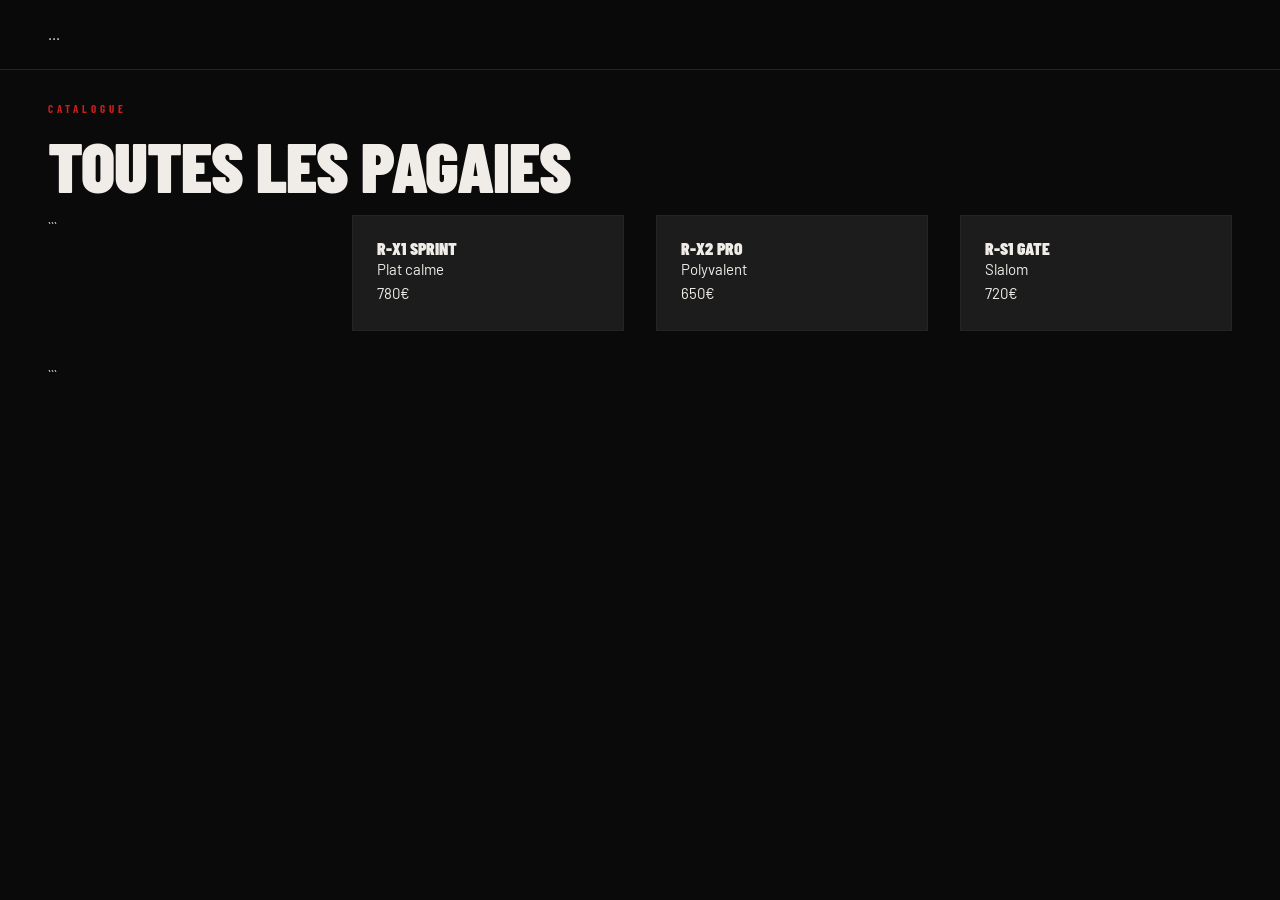
<file: catalogue.html>
<!DOCTYPE html>

<html lang="fr">
<head>
  <meta charset="UTF-8">
  <title>Catalogue — Raab</title>
  <link rel="stylesheet" href="style.css">
</head>
<body>

<nav>...</nav>

<section class="section">
  <div class="section-label">Catalogue</div>
  <h1 class="section-title">Toutes les pagaies</h1>

  <div class="catalog-grid">

```
<div class="product-card">
  <h3>R-X1 Sprint</h3>
  <p>Plat calme</p>
  <span>780€</span>
</div>

<div class="product-card">
  <h3>R-X2 Pro</h3>
  <p>Polyvalent</p>
  <span>650€</span>
</div>

<div class="product-card">
  <h3>R-S1 Gate</h3>
  <p>Slalom</p>
  <span>720€</span>
</div>
```

  </div>
</section>

</body>
</html>
</file>
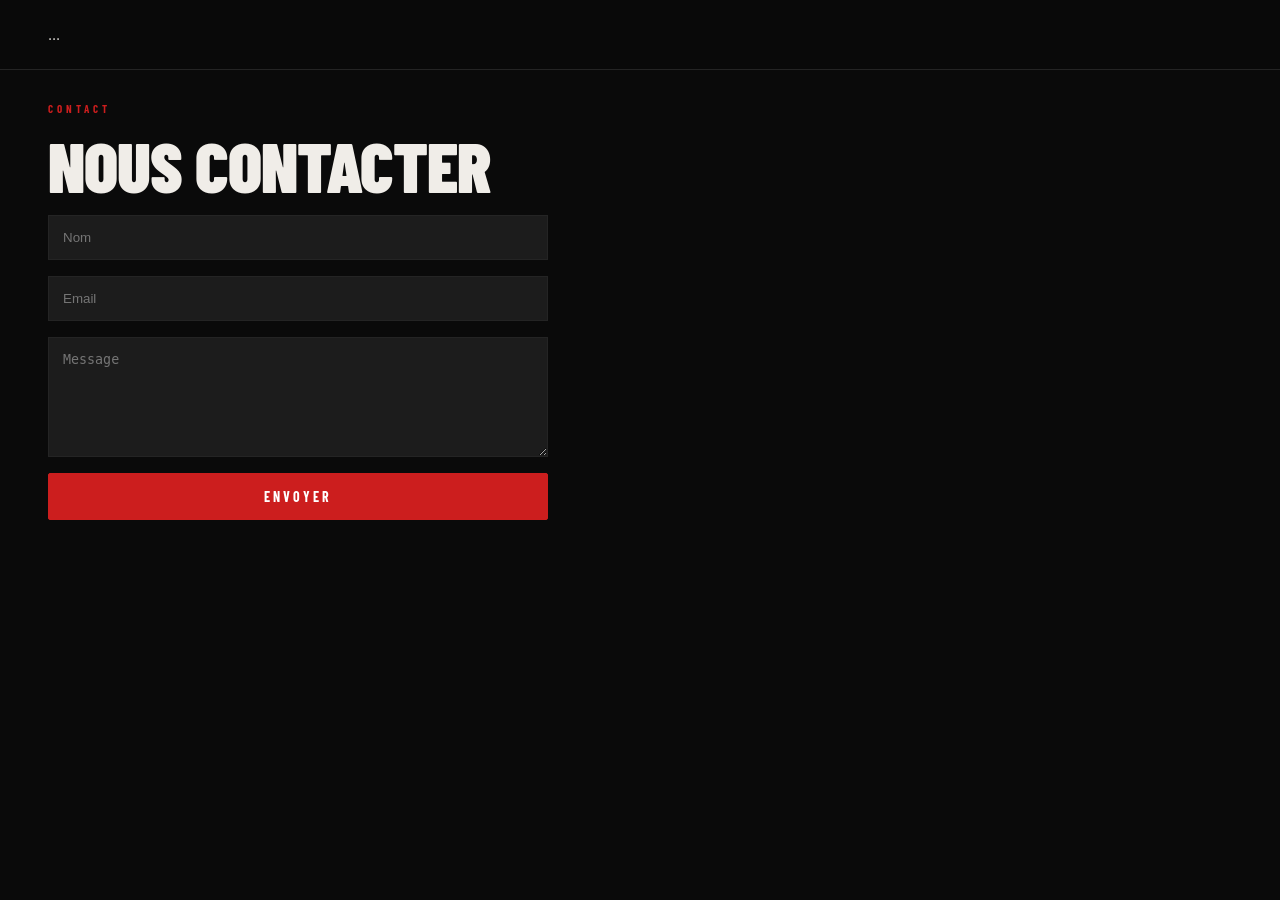
<file: contact.html>
<!DOCTYPE html>

<html lang="fr">
<head>
  <meta charset="UTF-8">
  <title>Contact — Raab</title>
  <link rel="stylesheet" href="style.css">
</head>
<body>

<nav>...</nav>

<section class="section">
  <div class="section-label">Contact</div>
  <h1 class="section-title">Nous contacter</h1>

  <form class="contact-form">
    <input type="text" placeholder="Nom">
    <input type="email" placeholder="Email">
    <textarea placeholder="Message"></textarea>
    <button class="btn btn-red">Envoyer</button>
  </form>

</section>

</body>
</html>
</file>
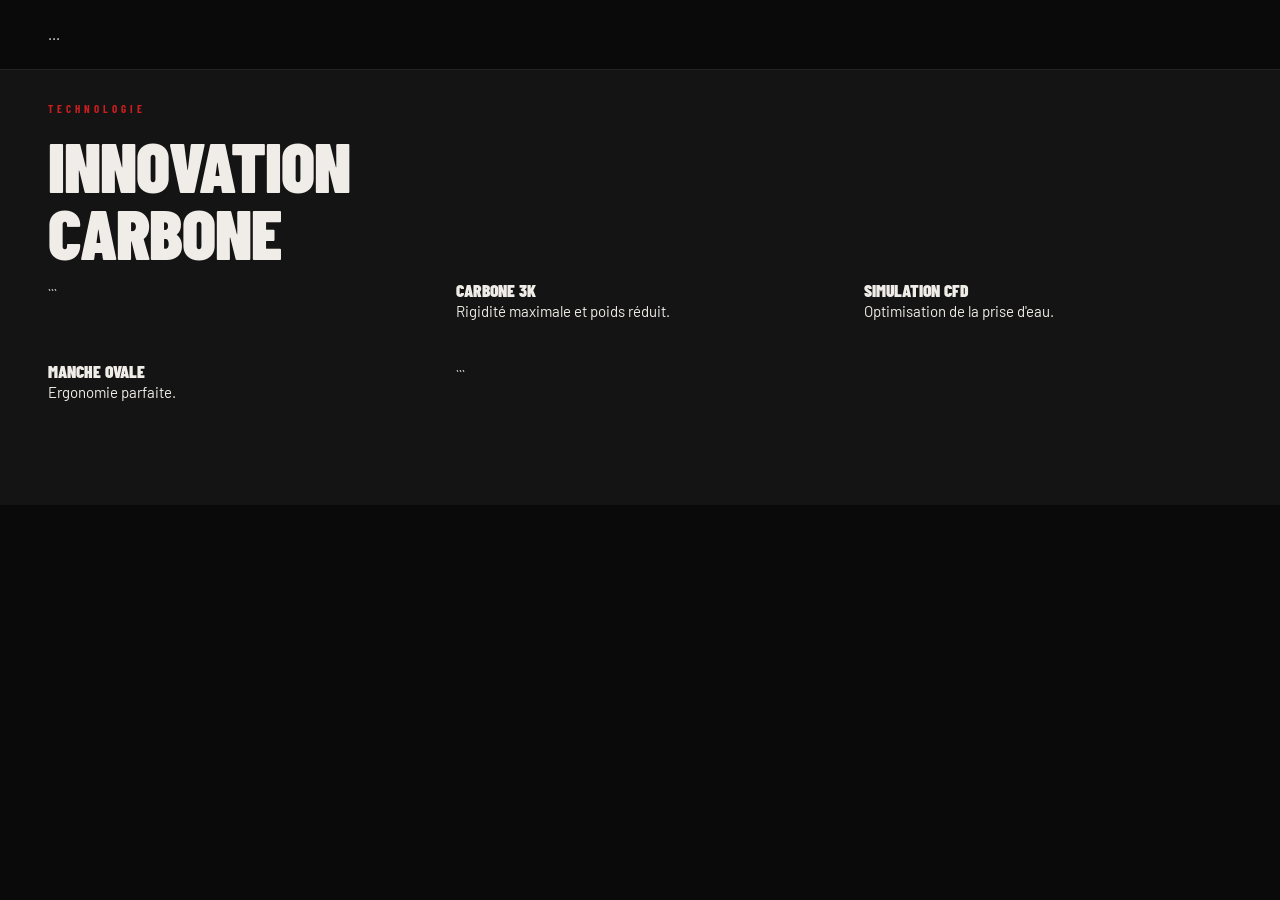
<file: technologie.html>
<!DOCTYPE html>

<html lang="fr">
<head>
  <meta charset="UTF-8">
  <title>Technologie — Raab</title>
  <link rel="stylesheet" href="style.css">
</head>
<body>

<nav>...</nav>

<section class="section section--mid">
  <div class="section-label">Technologie</div>
  <h1 class="section-title">Innovation<br>carbone</h1>

  <div class="tech-grid">

```
<div>
  <h3>Carbone 3K</h3>
  <p>Rigidité maximale et poids réduit.</p>
</div>

<div>
  <h3>Simulation CFD</h3>
  <p>Optimisation de la prise d'eau.</p>
</div>

<div>
  <h3>Manche ovale</h3>
  <p>Ergonomie parfaite.</p>
</div>
```

  </div>

</section>

</body>
</html>
</file>
<file: style.css>
/* ============================================
   RAAB PADDLES — Global Stylesheet
   ============================================ */

@import url('https://fonts.googleapis.com/css2?family=Barlow+Condensed:wght@400;600;700;900&family=Barlow:wght@300;400;500&display=swap');

/* ---------- Reset & Base ---------- */
*, *::before, *::after {
  margin: 0;
  padding: 0;
  box-sizing: border-box;
}

:root {
  --red:     #CC1E1E;
  --red-dark:#A01515;
  --dark:    #0A0A0A;
  --mid:     #141414;
  --surface: #1C1C1C;
  --light:   #F0EDE8;
  --muted:   #888888;
  --border:  #242424;
  --white:   #FFFFFF;

  --font-display: 'Barlow Condensed', sans-serif;
  --font-body:    'Barlow', sans-serif;

  --nav-h: 70px;
  --section-pad: 100px 48px;
  --radius: 2px;
}

html { scroll-behavior: smooth; }

body {
  background: var(--dark);
  color: var(--light);
  font-family: var(--font-body);
  font-size: 15px;
  line-height: 1.65;
  overflow-x: hidden;
}

img { display: block; max-width: 100%; }
a   { color: inherit; text-decoration: none; }

/* ---------- Typography ---------- */
h1, h2, h3, h4 {
  font-family: var(--font-display);
  text-transform: uppercase;
  line-height: .95;
  font-weight: 900;
}

/* ---------- Navigation ---------- */
nav {
  position: fixed;
  top: 0; left: 0; right: 0;
  z-index: 200;
  height: var(--nav-h);
  display: flex;
  align-items: center;
  justify-content: space-between;
  padding: 0 48px;
  background: rgba(10,10,10,.92);
  backdrop-filter: blur(14px);
  border-bottom: 1px solid var(--border);
}

.logo {
  font-family: var(--font-display);
  font-size: 26px;
  font-weight: 900;
  letter-spacing: 5px;
  text-transform: uppercase;
}
.logo span { color: var(--red); }

.nav-links {
  display: flex;
  gap: 36px;
  list-style: none;
}
.nav-links a {
  font-size: 11px;
  letter-spacing: 2.5px;
  text-transform: uppercase;
  font-weight: 500;
  color: var(--muted);
  transition: color .2s;
}
.nav-links a:hover,
.nav-links a.active { color: var(--light); }

.nav-cta {
  background: var(--red);
  color: var(--white);
  border: none;
  padding: 10px 22px;
  font-family: var(--font-display);
  font-size: 13px;
  letter-spacing: 2px;
  text-transform: uppercase;
  font-weight: 700;
  cursor: pointer;
  border-radius: var(--radius);
  transition: opacity .2s;
  text-decoration: none;
  display: inline-block;
}
.nav-cta:hover { opacity: .82; }

/* Hamburger */
.burger {
  display: none;
  flex-direction: column;
  gap: 5px;
  cursor: pointer;
  background: none;
  border: none;
  padding: 6px;
}
.burger span {
  display: block;
  width: 24px;
  height: 2px;
  background: var(--light);
  transition: transform .3s, opacity .3s;
}
.burger.open span:nth-child(1) { transform: translateY(7px) rotate(45deg); }
.burger.open span:nth-child(2) { opacity: 0; }
.burger.open span:nth-child(3) { transform: translateY(-7px) rotate(-45deg); }

.mobile-menu {
  display: none;
  position: fixed;
  top: var(--nav-h);
  left: 0; right: 0;
  background: var(--mid);
  border-bottom: 1px solid var(--border);
  padding: 32px 48px;
  flex-direction: column;
  gap: 24px;
  z-index: 190;
}
.mobile-menu.open { display: flex; }
.mobile-menu a {
  font-size: 13px;
  letter-spacing: 2px;
  text-transform: uppercase;
  color: var(--muted);
  font-weight: 500;
  transition: color .2s;
}
.mobile-menu a:hover { color: var(--light); }

/* ---------- Section helpers ---------- */
.section { padding: var(--section-pad); }
.section--mid { background: var(--mid); }
.section--dark { background: var(--dark); }
.section--surface { background: var(--surface); }

.section-label {
  font-family: var(--font-display);
  font-size: 11px;
  letter-spacing: 4px;
  text-transform: uppercase;
  color: var(--red);
  font-weight: 700;
  margin-bottom: 14px;
}
.section-title {
  font-size: clamp(40px, 5.5vw, 72px);
  margin-bottom: 16px;
  letter-spacing: -1px;
}
.section-sub {
  font-size: 16px;
  color: var(--muted);
  max-width: 520px;
  font-weight: 300;
  line-height: 1.7;
  margin-bottom: 56px;
}

/* ---------- Buttons ---------- */
.btn {
  display: inline-block;
  padding: 14px 34px;
  font-family: var(--font-display);
  font-size: 14px;
  letter-spacing: 3px;
  text-transform: uppercase;
  font-weight: 700;
  border-radius: var(--radius);
  cursor: pointer;
  transition: opacity .2s, background .2s, color .2s, border-color .2s;
  border: 1px solid transparent;
  text-decoration: none;
}
.btn-red {
  background: var(--red);
  color: var(--white);
  border-color: var(--red);
}
.btn-red:hover { opacity: .82; }
.btn-outline {
  background: transparent;
  color: var(--light);
  border-color: #444;
}
.btn-outline:hover { border-color: var(--light); }

/* ---------- Red line accent ---------- */
.red-line {
  width: 48px;
  height: 3px;
  background: var(--red);
  margin-bottom: 28px;
}

/* ---------- Tech strip ---------- */
.tech-strip {
  background: var(--red);
  padding: 64px 48px;
  display: flex;
  align-items: center;
  justify-content: space-between;
  gap: 32px;
  flex-wrap: wrap;
}
.tech-strip h2 {
  font-size: clamp(32px, 4vw, 52px);
  color: var(--white);
}
.tech-items {
  display: flex;
  gap: 56px;
  flex-wrap: wrap;
}
.tech-item .num {
  font-family: var(--font-display);
  font-size: 42px;
  font-weight: 900;
  color: var(--white);
  line-height: 1;
}
.tech-item .lbl {
  font-size: 11px;
  letter-spacing: 2px;
  text-transform: uppercase;
  color: rgba(255,255,255,.6);
  margin-top: 4px;
}

/* ---------- Footer ---------- */
footer {
  background: #050505;
  padding: 40px 48px;
  border-top: 1px solid var(--border);
  display: flex;
  align-items: center;
  justify-content: space-between;
  gap: 24px;
  flex-wrap: wrap;
}
footer .logo { font-size: 20px; }
footer p {
  font-size: 12px;
  color: var(--muted);
  letter-spacing: 1px;
}
.foot-links {
  display: flex;
  gap: 24px;
  list-style: none;
}
.foot-links a {
  font-size: 12px;
  letter-spacing: 2px;
  text-transform: uppercase;
  color: var(--muted);
  transition: color .2s;
}
.foot-links a:hover { color: var(--light); }

/* ============================================
   RESPONSIVE — breakpoints
   ============================================ */

@media (max-width: 1024px) {
  :root { --section-pad: 80px 32px; }
  nav { padding: 0 32px; }
  .tech-strip { padding: 56px 32px; }
  footer { padding: 36px 32px; }
}

@media (max-width: 768px) {
  :root { --section-pad: 64px 24px; }

  nav { padding: 0 24px; }
  .nav-links, .nav-cta { display: none; }
  .burger { display: flex; }

  .tech-strip {
    flex-direction: column;
    align-items: flex-start;
    padding: 48px 24px;
    gap: 40px;
  }
  .tech-items { gap: 32px; }

  footer {
    flex-direction: column;
    align-items: flex-start;
    padding: 32px 24px;
    gap: 20px;
  }
}

@media (max-width: 480px) {
  :root { --section-pad: 56px 20px; }
  nav { padding: 0 20px; }
  .mobile-menu { padding: 28px 20px; }
  .tech-strip { padding: 40px 20px; }
  footer { padding: 28px 20px; }
}

.hero {
  position: relative;
  height: 100vh;
  display: flex;
  align-items: center;
  padding: 0 48px;
  overflow: hidden;
}

.hero-bg {
  position: absolute;
  inset: 0;
  background: 
    linear-gradient(to right, rgba(10,10,10,0.85) 30%, rgba(10,10,10,0.2)),
    url('https://images.unsplash.com/photo-1599058917765-a780eda07a3e?q=80&w=1974&auto=format&fit=crop');
  background-size: cover;
  background-position: center;
  z-index: 0;
}

.hero-content {
  position: relative;
  z-index: 2;
  max-width: 600px;
}

.hero h1 {
  font-size: clamp(48px, 7vw, 96px);
}

.hero p {
  margin-top: 20px;
  color: var(--muted);
}
.highlight-card {
  background: var(--surface);
  padding: 28px;
  border: 1px solid var(--border);
  transition: transform .3s ease, box-shadow .3s ease;
  position: relative;
}

.highlight-card:hover {
  transform: translateY(-8px);
  box-shadow: 0 20px 60px rgba(0,0,0,0.6);
}

.highlight-card::after {
  content: "";
  position: absolute;
  inset: 0;
  border: 1px solid transparent;
  transition: border-color .3s;
}

.highlight-card:hover::after {
  border-color: var(--red);
}
@media (max-width: 768px) {

  .hero {
    padding: 0 24px;
    height: auto;
    min-height: 100vh;
  }

  .hero h1 {
    font-size: 48px;
  }

  .hero-stats {
    margin-top: 40px;
    flex-direction: column;
    gap: 20px;
  }

  .hero-btns {
    flex-direction: column;
    gap: 12px;
  }

}

.btn {
  position: relative;
  overflow: hidden;
}

.btn::after {
  content: "";
  position: absolute;
  top: 0;
  left: -100%;
  width: 100%;
  height: 100%;
  background: linear-gradient(120deg, transparent, rgba(255,255,255,0.2), transparent);
  transition: .5s;
}

.btn:hover::after {
  left: 100%;
}
.catalog-grid {
  display: grid;
  grid-template-columns: repeat(auto-fit, minmax(250px,1fr));
  gap: 32px;
}

.product-card {
  background: var(--surface);
  padding: 24px;
  border: 1px solid var(--border);
  transition: .3s;
}

.product-card:hover {
  transform: translateY(-6px);
  border-color: var(--red);
}

.tech-grid {
  display: grid;
  grid-template-columns: repeat(auto-fit, minmax(280px,1fr));
  gap: 40px;
}
.contact-form {
  display: flex;
  flex-direction: column;
  gap: 16px;
  max-width: 500px;
}

.contact-form input,
.contact-form textarea {
  background: var(--surface);
  border: 1px solid var(--border);
  padding: 14px;
  color: white;
}

.contact-form textarea {
  min-height: 120px;
}
</file>
